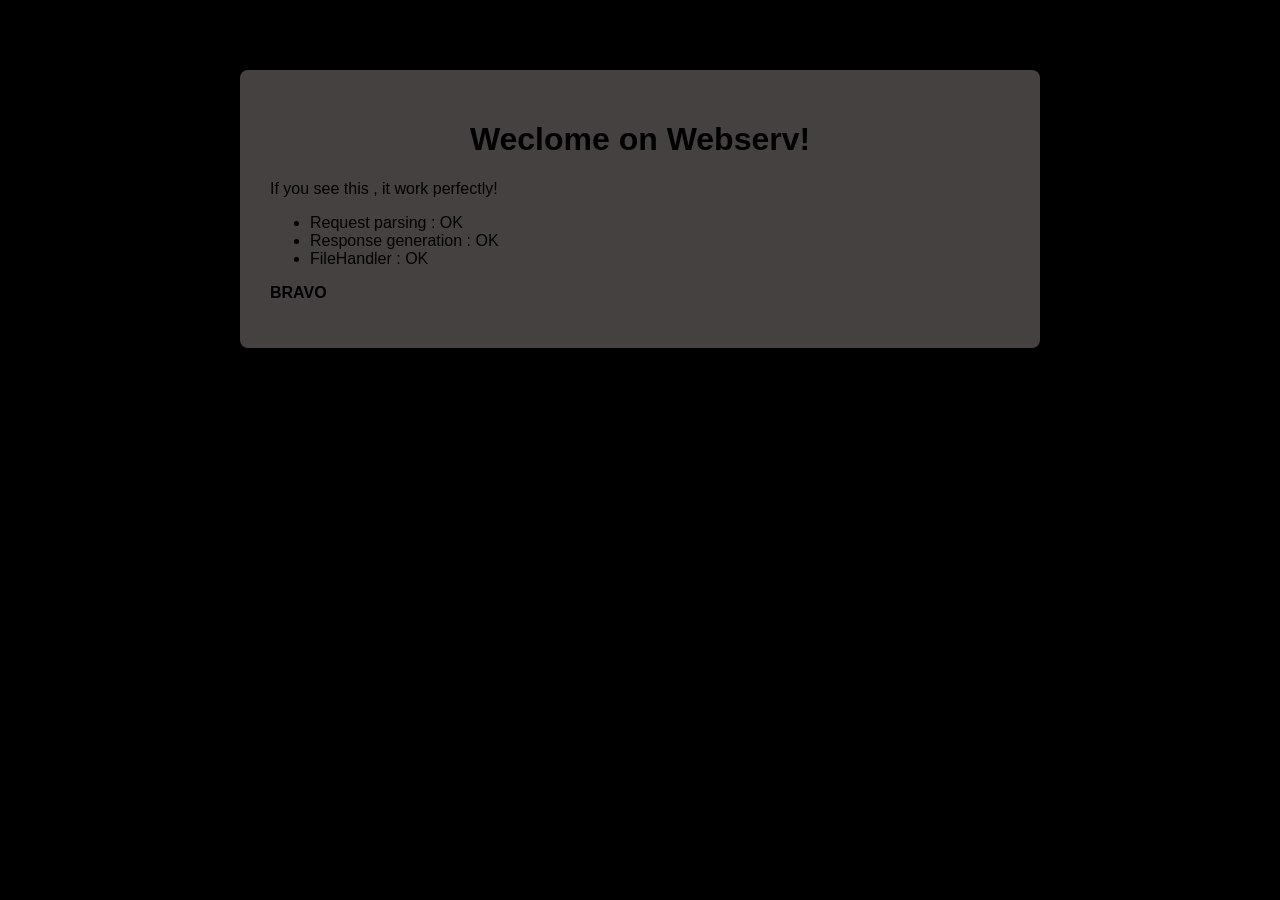
<file: www/index.html>
<!DOCTYPE html>
<html>
<head>
    <meta charset="UTF-8">
    <title>Mon Webserv</title>
    <style>
        body {
            font-family: Arial, sans-serif;
            max-width: 800px;
            margin: 50px auto;
            padding: 20px;
            background: #000000;
        }
        h1 {
            color: #000000;
            text-align: center;
        }
        .container {
            background: rgb(70, 65, 65);
            padding: 30px;
            border-radius: 8px;
            box-shadow: 0 2px 10px rgba(0,0,0,0.1);
        }
    </style>
</head>
<body>
    <div class="container">
        <h1> Weclome on Webserv! </h1>
        <p>If you see this , it work perfectly!</p>
        <ul>
            <li>Request parsing : OK</li>
            <li>Response generation : OK</li>
            <li>FileHandler : OK</li>
        </ul>
        <p><strong>BRAVO</strong></p>
    </div>
</body>
</html>
</file>
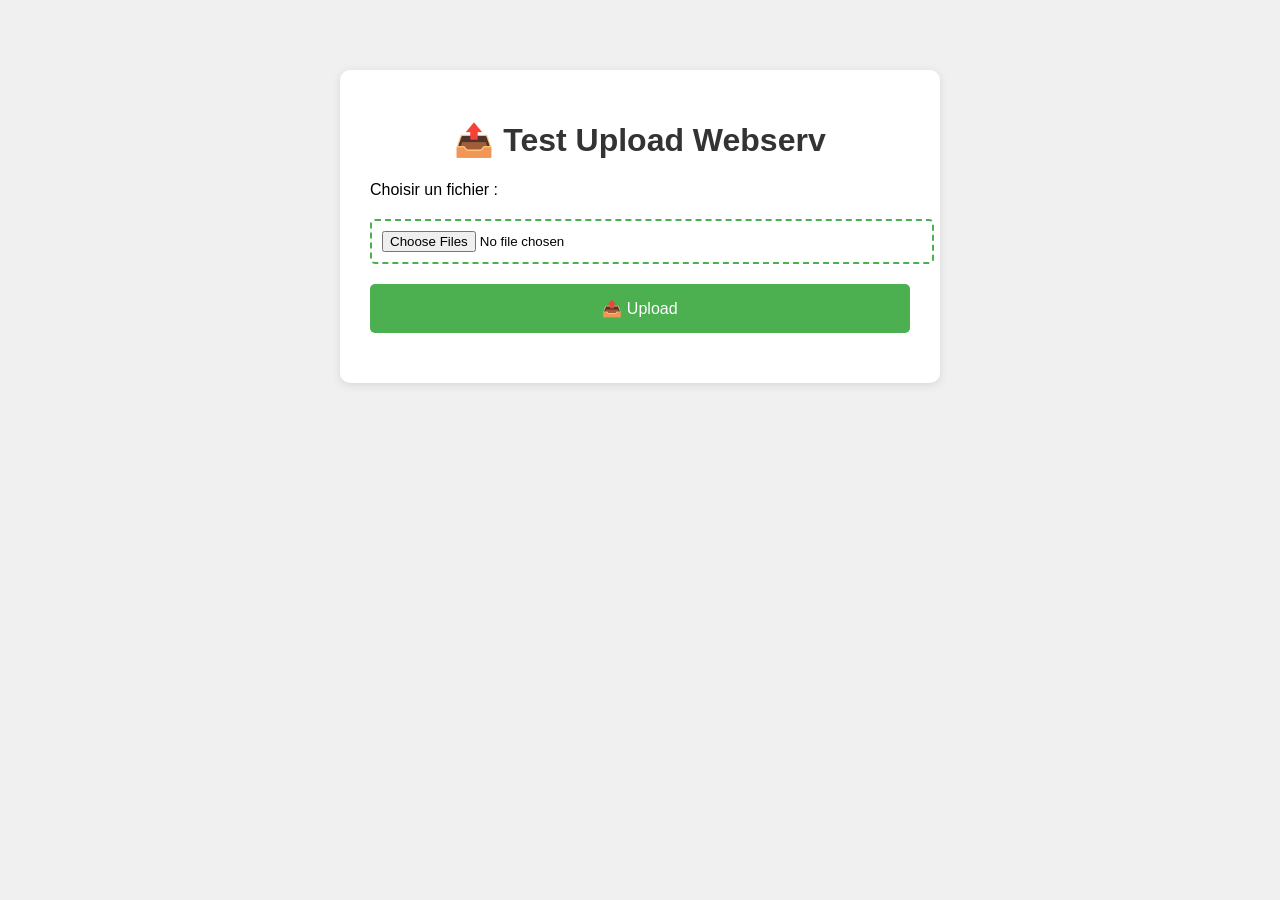
<file: www/upload.html>
<!DOCTYPE html>
<html>
<head>
    <meta charset="UTF-8">
    <title>Test Upload</title>
    <style>
        body {
            font-family: Arial, sans-serif;
            max-width: 600px;
            margin: 50px auto;
            padding: 20px;
            background: #f0f0f0;
        }
        .container {
            background: white;
            padding: 30px;
            border-radius: 10px;
            box-shadow: 0 2px 10px rgba(0,0,0,0.1);
        }
        h1 {
            color: #333;
            text-align: center;
        }
        .upload-form {
            margin: 20px 0;
        }
        input[type="file"] {
            display: block;
            margin: 20px 0;
            padding: 10px;
            border: 2px dashed #4CAF50;
            border-radius: 5px;
            width: 100%;
        }
        button {
            background: #4CAF50;
            color: white;
            padding: 15px 30px;
            border: none;
            border-radius: 5px;
            cursor: pointer;
            font-size: 16px;
            width: 100%;
        }
        button:hover {
            background: #45a049;
        }
        .result {
            margin-top: 20px;
            padding: 15px;
            border-radius: 5px;
            display: none;
        }
        .success {
            background: #d4edda;
            color: #155724;
            border: 1px solid #c3e6cb;
        }
        .error {
            background: #f8d7da;
            color: #721c24;
            border: 1px solid #f5c6cb;
        }
    </style>
</head>
<body>
    <div class="container">
        <h1>📤 Test Upload Webserv</h1>
        
        <form class="upload-form" id="uploadForm" enctype="multipart/form-data" method="POST" action="/upload">
            <label for="fileInput">Choisir un fichier :</label>
            <input type="file" id="fileInput" name="file" required multiple>
            
            <button type="submit">📤 Upload</button>
        </form>
        
        <div class="result" id="result"></div>
    </div>
    
    <script>
        document.getElementById('uploadForm').addEventListener('submit', async function(e) {
            e.preventDefault();
            
            const fileInput = document.getElementById('fileInput');
            const resultDiv = document.getElementById('result');
            
            if (fileInput.files.length === 0) {
                resultDiv.className = 'result error';
                resultDiv.style.display = 'block';
                resultDiv.textContent = '❌ Veuillez sélectionner un fichier';
                return;
            }
            
            const formData = new FormData();
            for (let i = 0; i < fileInput.files.length; i++) {
                formData.append('file', fileInput.files[i]);
            }
            
            try {
                const response = await fetch('/upload', {
                    method: 'POST',
                    body: formData
                });
                
                const text = await response.text();
                
                if (response.ok) {
                    resultDiv.className = 'result success';
                    resultDiv.innerHTML = text;
                } else {
                    resultDiv.className = 'result error';
                    resultDiv.innerHTML = text;
                }
                resultDiv.style.display = 'block';
                
            } catch (error) {
                resultDiv.className = 'result error';
                resultDiv.textContent = '❌ Erreur : ' + error.message;
                resultDiv.style.display = 'block';
            }
        });
    </script>
</body>
</html>
</file>
